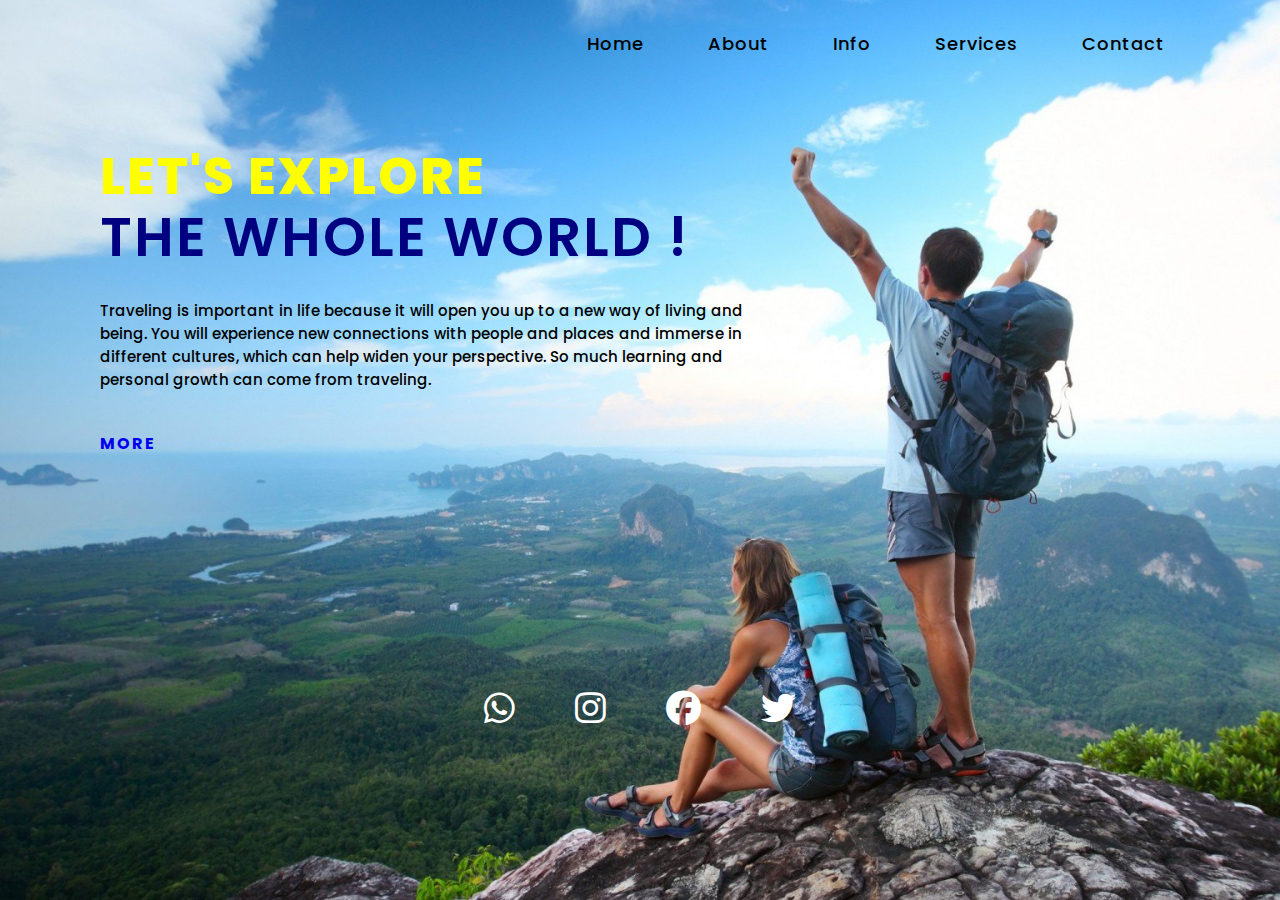
<file: T1/index.html>
<!DOCTYPE html>
<html lang="en">
  <head>
    <meta charset="UTF-8" />
    <meta http-equiv="X-UA-Compatible" content="IE=edge" />
    <meta name="viewport" content="width=device-width, initial-scale=1.0" />
    <title>Landing Page Design</title>
    <link rel="stylesheet" href="style.css" />
    <link
      rel="stylesheet"
      href="https://cdnjs.cloudflare.com/ajax/libs/font-awesome/6.2.1/css/all.min.css"
    />
  </head>
  <body>
    <section>
      <input type="checkbox" id="check" />

      <header>
        <h1><a href="#" class="logo"></a></h1>

        <div class="navigation">
          <a href="#">Home</a>
          <a href="#">About</a>
          <a href="#">Info</a>
          <a href="#">Services</a>
          <a href="#">Contact</a>
        </div>

        <label for="check">
          <i class="fas fa-bars menu-btn"></i>
          <i class="fas fa-times close-btn"></i>
        </label>
      </header>

      <div class="content">
        <div class="info">
          <h2>
            Let's Explore <br />
            <span> The Whole World ! </span>
          </h2>

          <p>
            Traveling is important in life because it will open you up to a new
            way of living and being. You will experience new connections with
            people and places and immerse in different cultures, which can help
            widen your perspective. So much learning and personal growth can
            come from traveling.
          </p>

          <a href="#" class="info-btn">More</a>
        </div>
      </div>

      <div class="media-icons">
        <a href="#"><i class="fa-brands fa-whatsapp"></i></a>
        <a href="#"><i class="fa-brands fa-instagram"></i></a>
        <a href="#"><i class="fa-brands fa-facebook"></i></a>
        <a href="#"><i class="fa-brands fa-twitter"></i></a>
      </div>
    </section>
  </body>
</html>
</file>
<file: T1/style.css>
@import url("https://fonts.googleapis.com/css2?family=Poppins:wght@300;400;500;600;700;800;900&display=swap");

* {
  margin: 0;
  padding: 0;
  box-sizing: border-box;
  font-family: "poppins", sans-serif;
}

section {
  position: relative;
  width: 100%;
  min-height: 100vh;
  display: flex;
  flex-direction: column;
  justify-content: flex-start;
  background: url(travel.jpg) no-repeat;
  background-size: cover;
  background-position: center;
}

header {
  position: relative;
  top: 0;
  width: 100%;
  padding: 30px 100px;
  display: flex;
  justify-content: space-between;
  align-items: center;
}

header .logo {
  position: relative;
  color: #000;
  font-size: 35px;
  text-decoration: none;
  font-weight: 800;
  letter-spacing: 1px;
}

header .navigation a {
  color: #000;
  font-size: 18px;
  text-decoration: none;
  font-weight: 500;
  letter-spacing: 1px;
  padding: 2px 15px;
  border-radius: 20px;
  transition: 0.3s;
  transition-property: background;
}

header .navigation a:not(:last-child) {
  margin-right: 30px;
}

header .navigation a:hover {
  background: #fff;
}

.content {
  max-width: 650px;
  margin: 60px 100px;
}

.content .info h2 {
  color: yellow;
  font-size: 50px;
  text-transform: uppercase;
  font-weight: 800;
  letter-spacing: 2px;
  line-height: 60px;
  margin-bottom: 30px;
}

.content .info h2 span {
  color: navy;
  font-size: 55px;
  font-weight: 600;
}

.content .info p {
  font-size: 15px;
  font-weight: 500;
  margin-bottom: 40px;
}

.content .info-btn {
  columns: yellow;
  text-decoration: none;
  text-transform: uppercase;
  font-weight: 700;
  letter-spacing: 2px;
  border-radius: 5px;
  transition: 0.3s;
  transition-property: background;
}

.content .info-btn:hover {
  background: none;
}

.media-icons {
  display: flex;
  justify-content: center;
  align-items: center;
  margin: auto;
}

.media-icons a {
  position: relative;
  color: #fff;
  outline: black;
  font-size: 35px;
  transition: 0.3s;
  transition-property: transform;
}

.media-icons a:not(:last-child) {
  margin-right: 60px;
}

.media-icons a:hover {
  transform: scale(1.5);
}

label {
  display: none;
}

#check {
  z-index: 3;
  display: none;
}

/* Responsive Style */

@media (max-width: 960px) {
  header .navigation {
    display: none;
  }

  label {
    display: block;
    font-size: 25px;
    cursor: pointer;
    transition: 0.3s;
    transition-property: color;
  }

  label:hover {
    color: #fff;
  }

  label .close-btn {
    display: none;
  }

  #check:checked ~ header .navigation {
    z-index: 2;
    position: fixed;
    background: rgba(114, 223, 255, 0.9);
    top: 0;
    bottom: 0;
    left: 0;
    right: 0;
    display: flex;
    flex-direction: column;
    justify-content: center;
    align-items: center;
  }

  #check:checked ~ header .navigation a {
    font-weight: 700;
    margin-right: 0;
    margin-bottom: 50px;
    letter-spacing: 2px;
  }

  #check:checked ~ header label .menu-btn {
    display: none;
  }

  #check:checked ~ header label .close-btn {
    z-index: 2;
    display: block;
    position: fixed;
  }

  label .menu-btn {
    position: absolute;
  }

  header .logo {
    position: relative;
    bottom: -6px;
  }

  .content .info h2 {
    font-size: 45px;
    line-height: 50px;
  }

  .content .info h2 span {
    font-size: 40px;
    font-weight: 600;
  }

  .content .info p {
    font-size: 14px;
  }
}

@media (max-width: 560px) {
  .content .info h2 {
    font-size: 35px;
    line-height: 40px;
  }

  .content .info h2 span {
    font-size: 30px;
    font-weight: 600;
  }

  .content .info p {
    font-size: 14px;
  }
}
</file>
